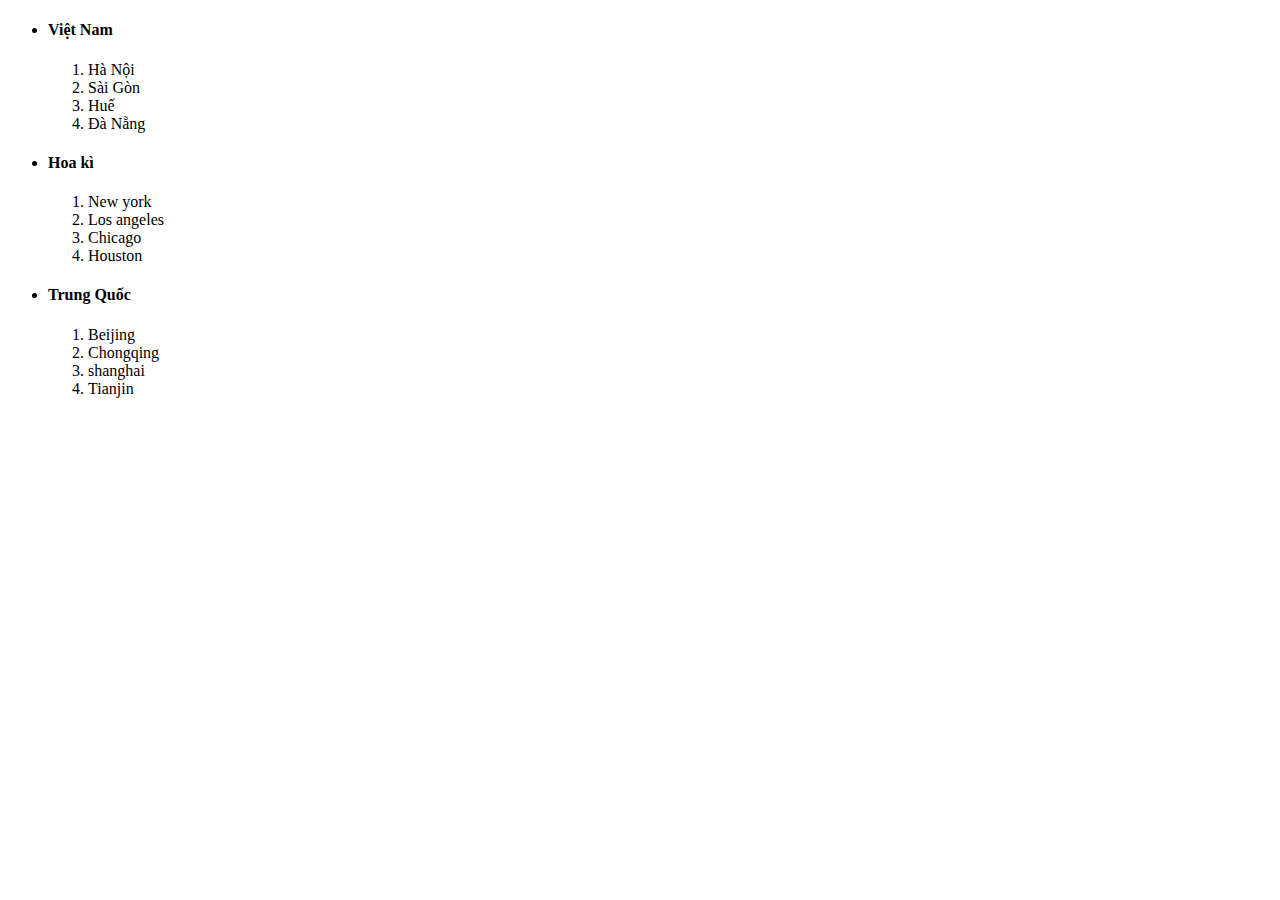
<file: danhsach.html>
<!DOCTYPE html>
<html lang="en">
<head>
    <meta charset="UTF-8">
    <title>tao danh sach bang html</title>
</head>
<body>
  <ul>
      <li><h4>Việt Nam</h4>
          <ol type="1">
              <li>Hà Nội</li>
              <li>Sài Gòn</li>
              <li>Huế</li>
              <li>Đà Nẵng</li>
          </ol>
      </li>
      <li><h4>Hoa kì</h4>
          <ol type="1">
              <li>New york</li>
              <li>Los angeles</li>
              <li>Chicago</li>
              <li>Houston</li>
          </ol>
      </li>
      <li><h4>Trung Quốc</h4>
          <ol type="1">
              <li>Beijing</li>
              <li>Chongqing</li>
              <li>shanghai</li>
              <li>Tianjin</li>
          </ol>
      </li>
  </ul>

</body>
</html>
</file>
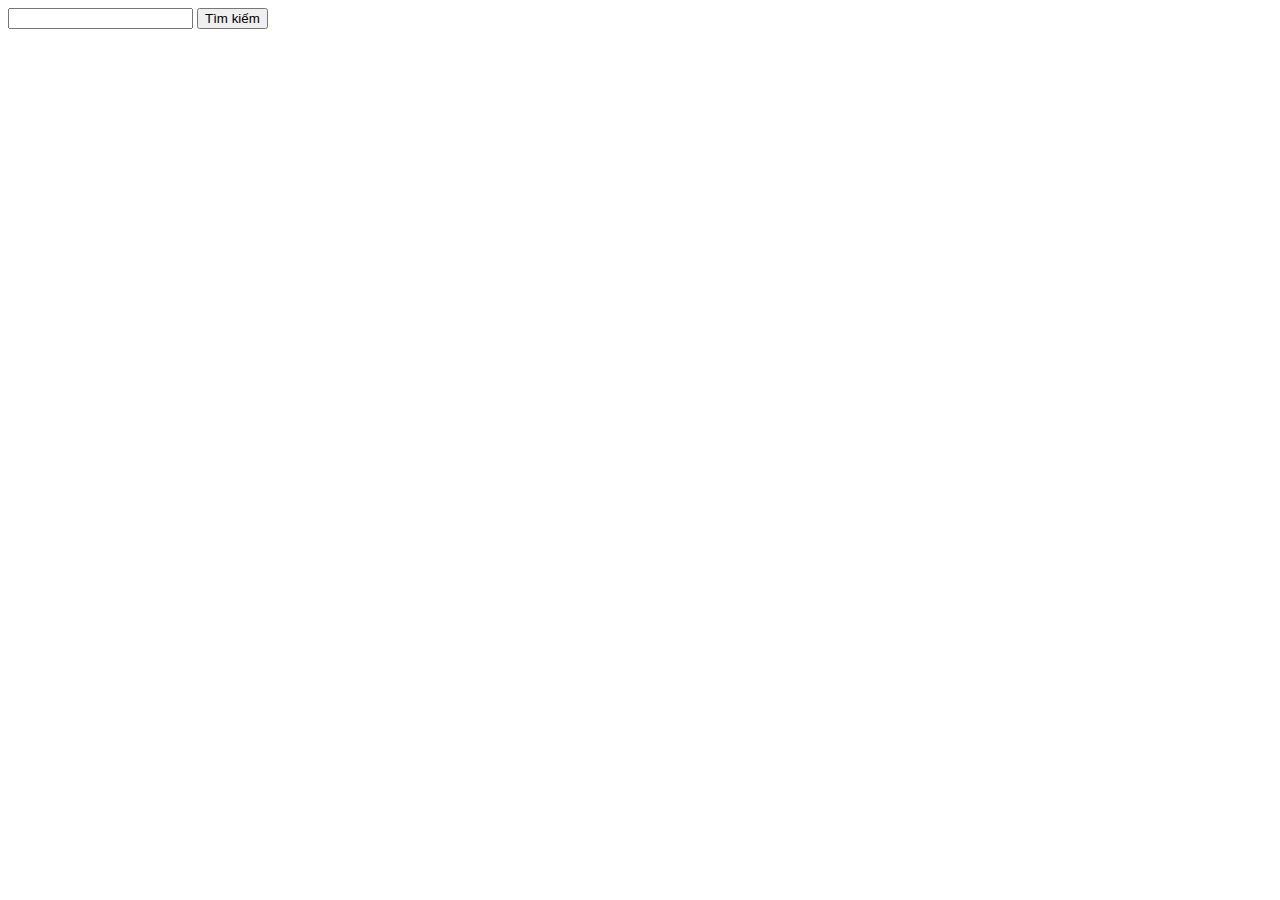
<file: formtimkiem.html>
<!DOCTYPE html>
<html lang="en">
<head>
    <meta charset="UTF-8">
    <title>Tìm kiếm google</title>
</head>
<body>
    <form action="http://www.google.com.vn/seach" method="get">
        <input type="text" name="q" />
        <input type="submit" value="Tìm kiếm">
    </form>

</body>
</html>
</file>
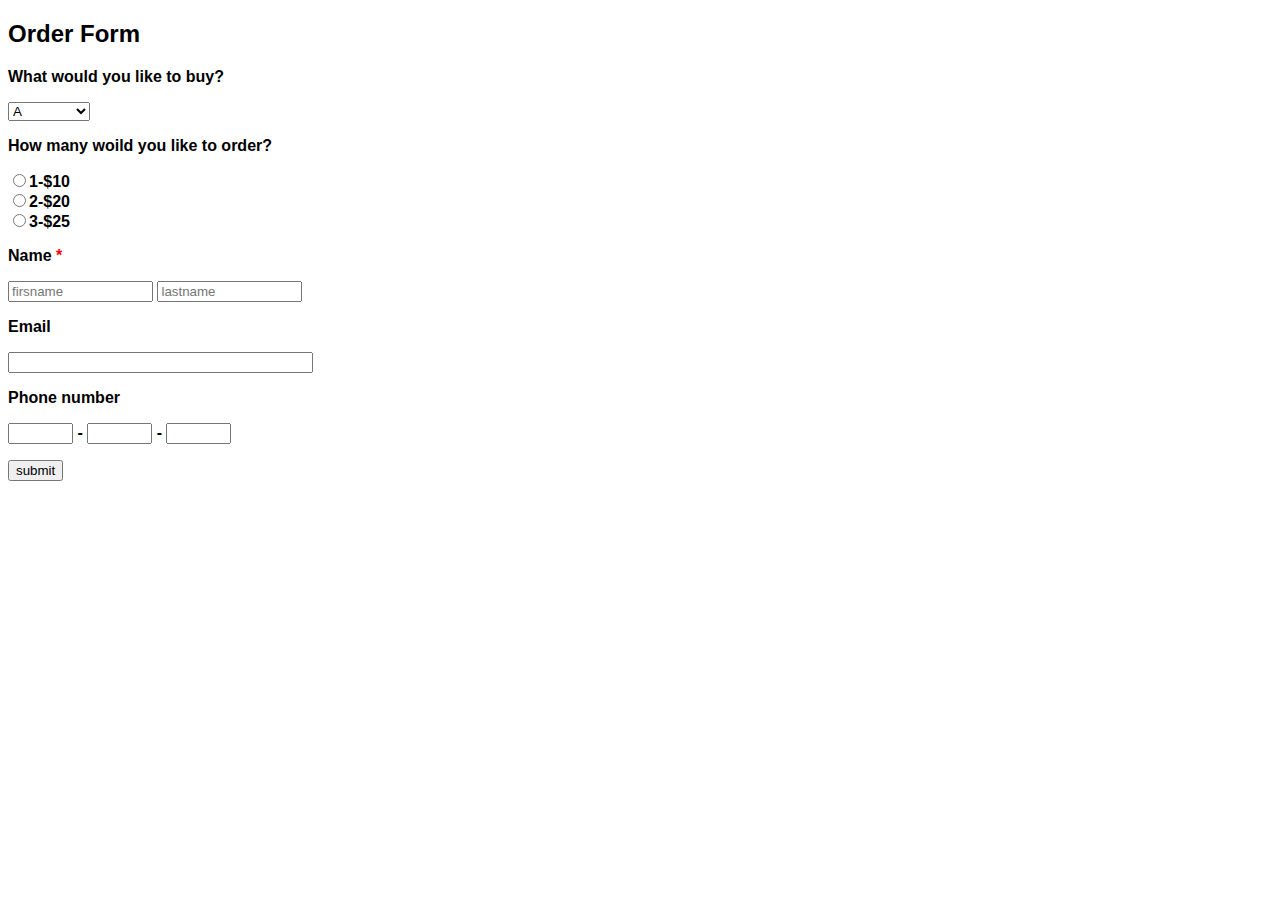
<file: simpleform.html>
<!DOCTYPE html>
<html lang="en">
<head>
    <meta charset="UTF-8">
    <title>simpleform.html</title>
    <style> .content{
        font-family: "lucida grande", "lucida sans unicode", tohoma, sans-serif;
        font-weight: bold;
    }

    </style>
</head>
<body>
<form action="simpleform.html" method="get" class="content">
   <h2>Order Form</h2>
   <p>What would you like to buy?</p>
   <select>
       <option value=" ">A</option>
       <option>B (+ 0,5$)</option>
       <option>C (+ 0,5$)</option>
   </select>
   <p>How many woild you like to order?</p>
   <input type="radio" name="rd">1-$10<br>
   <input type="radio" name="rd">2-$20<br>
   <input type="radio" name="rd">3-$25<br>
   <p>Name <span style="color: red">*</span></p>
   <input type="text" name="firsname" placeholder="firsname" size="15">
   <input type="text" name="lastname" placeholder="lastname" size="15">
   <p>Email</p>
   <input type="text" name="email" size="35">
   <p>Phone number</p>
   <input type="text" name="phone1" size="5" /> -
   <input type="text" name="phone2" size="5" /> -
   <input type="text" name="phone3" size="5" />
   <p><input type="button" name="btsubmit" value="submit" /></p>
</form>
</body>
</html>
</file>
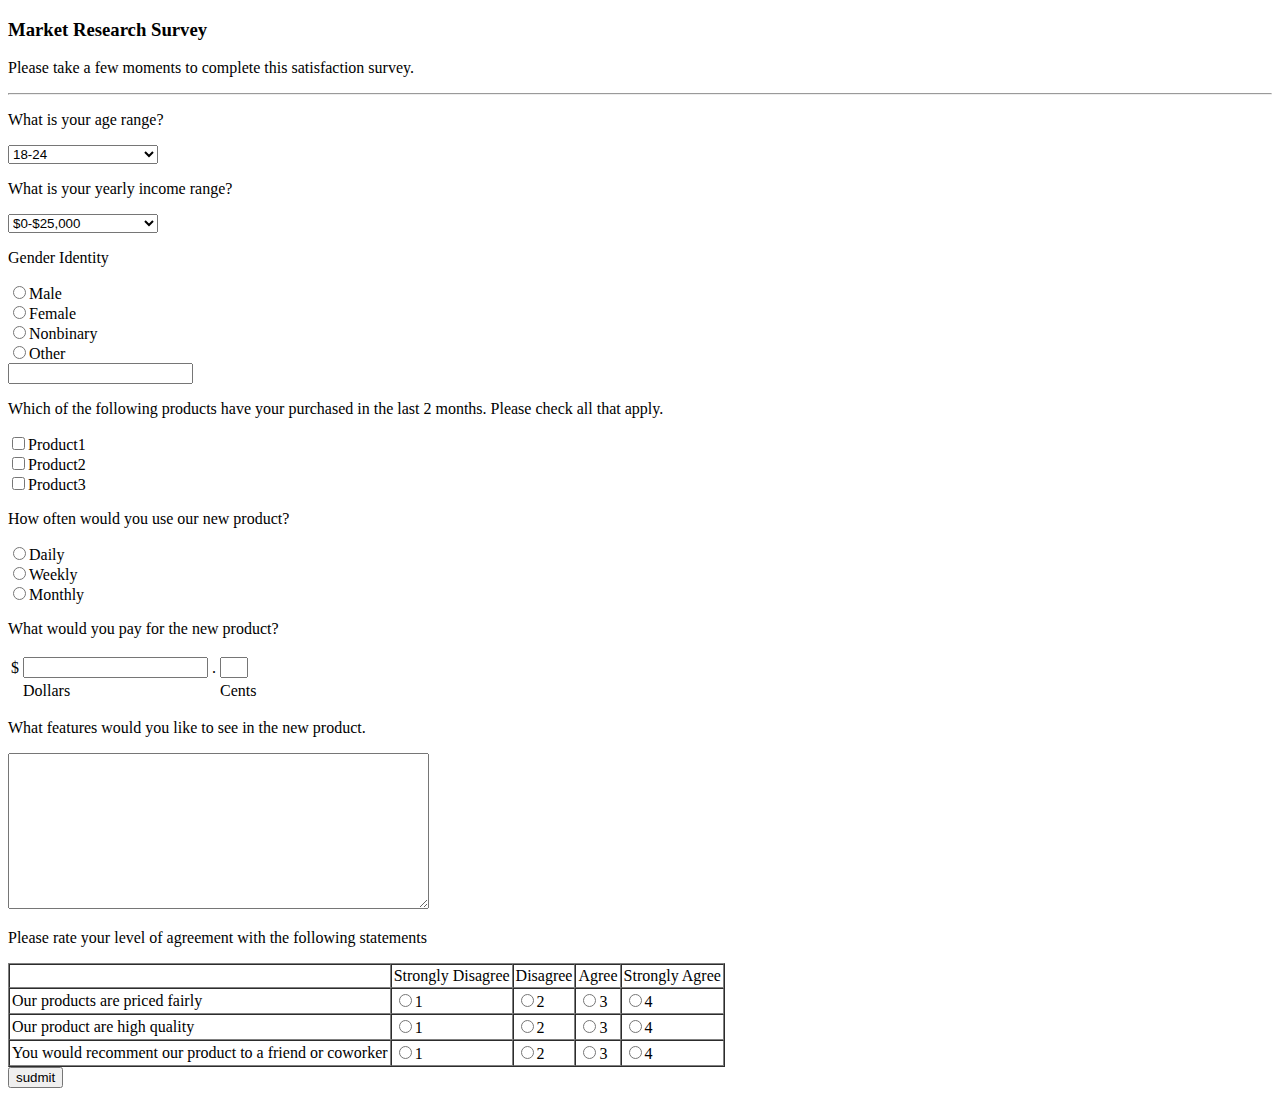
<file: survey (copy).html>
<!DOCTYPE html>
<html lang="en">
<head>
    <meta charset="UTF-8">
    <title>Lấy survey khách hàng</title>
</head>
<tr>
    <h3>Market Research Survey</h3>
    <p>Please take a few moments to complete this satisfaction survey.</p>
    <hr>
    <p>What is your age range?</p>
    <select style="width: 150px">
        <option>18-24</option>
        <option>25-34</option>
        <option>35-50</option>
        <option>50+</option>
    </select>
    <p>What is your yearly income range?</p>
    <select style="width: 150px">
        <option>$0-$25,000</option>
        <option>$25,001-$50,000</option>
        <option>$50,001-$100,000</option>
        <option>$100,000+</option>
    </select>
    <p>Gender Identity</p>
    <div><input type="radio" name="radio">Male</div>
    <div><input type="radio" name="radio">Female</div>
    <div><input type="radio" name="radio">Nonbinary</div>
    <div><input type="radio" name="radio">Other</div>
    <input type="text">
    <p>Which of the following products have your purchased in the last 2 months. Please check all that apply.</p>
    <div><input type="checkbox">Product1</div>
    <div><input type="checkbox">Product2</div>
    <div><input type="checkbox">Product3</div>
    <p>How often would you use our new product?</p>
    <div><input type="radio" name="time">Daily</div>
    <div><input type="radio" name="time">Weekly</div>
    <div><input type="radio" name="time">Monthly</div>
    <p>What would you pay for the new product?</p>
    <table>
        <tr>
            <td>$</td>
            <td><input type="text"></td>
            <td>.</td>
            <td><input type="text" style="width: 20px"></td>
        </tr>
        <tr>
            <td></td>
            <td>Dollars</td>
            <td></td>
            <td>Cents</td>
        </tr>
    </table>
    <p>What features would you like to see in the new product.</p>
    <textarea cols="50" rows="10"></textarea>
    <p>Please rate your level of agreement with the following statements</p>
    <table border="1" cellpadding="2" cellspacing="0">
        <tr>
            <td></td>
            <td>Strongly Disagree</td>
            <td>Disagree</td>
            <td>Agree</td>
            <td>Strongly Agree</td>
        </tr>
        <tr>
            <td>Our products are priced fairly</td>
            <td><input type="radio" name="radio">1</td>
            <td><input type="radio" name="radio">2</td>
            <td><input type="radio" name="radio">3</td>
            <td><input type="radio" name="radio">4</td>
        </tr>
        <tr>
            <td>Our product are high quality</td>
            <td><input type="radio" name="radio">1</td>
            <td><input type="radio" name="radio">2</td>
            <td><input type="radio" name="radio">3</td>
            <td><input type="radio" name="radio">4</td>
        </tr>
        <tr>
            <td>You would recomment our product to a friend or coworker</td>
            <td><input type="radio" name="radio">1</td>
            <td><input type="radio" name="radio">2</td>
            <td><input type="radio" name="radio">3</td>
            <td><input type="radio" name="radio">4</td>
        </tr>
    </table>
    <input type="submit" name="sudmit" value="sudmit">
    </body>
</html>
</file>
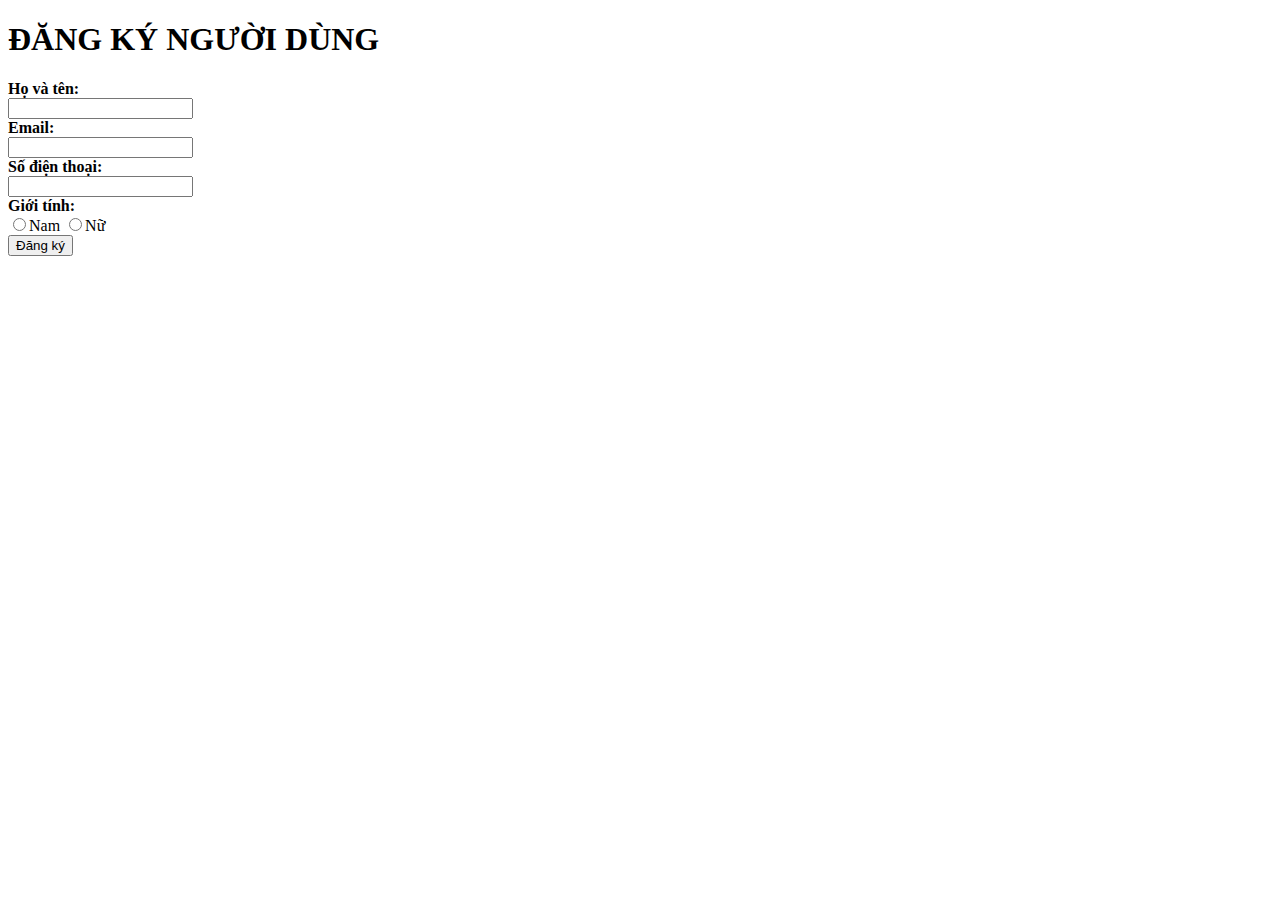
<file: formdangkynguoidung/dangkynguoidung.html>
<!DOCTYPE html>
<html lang="en">
<head>
    <meta charset="UTF-8">
    <title>FORM ĐĂNG KÝ NGƯỜI DÙNG</title>
</head>
<body>
<h1>ĐĂNG KÝ NGƯỜI DÙNG</h1>
<b>Họ và tên:</b><br>
<input type="text" name="name"><br>
<b>Email:</b><br>
<input type="text" name="enail"><br>
<b>Số điện thoại:</b><br>
<input type="text" name="number"><br>
<b>Giới tính:</b><br>
<input type="radio" name="gioitinh">Nam
<input type="radio" name="gioitinh">Nữ<br>
<button type="button">Đăng ký</button>

</body>
</html>
</file>
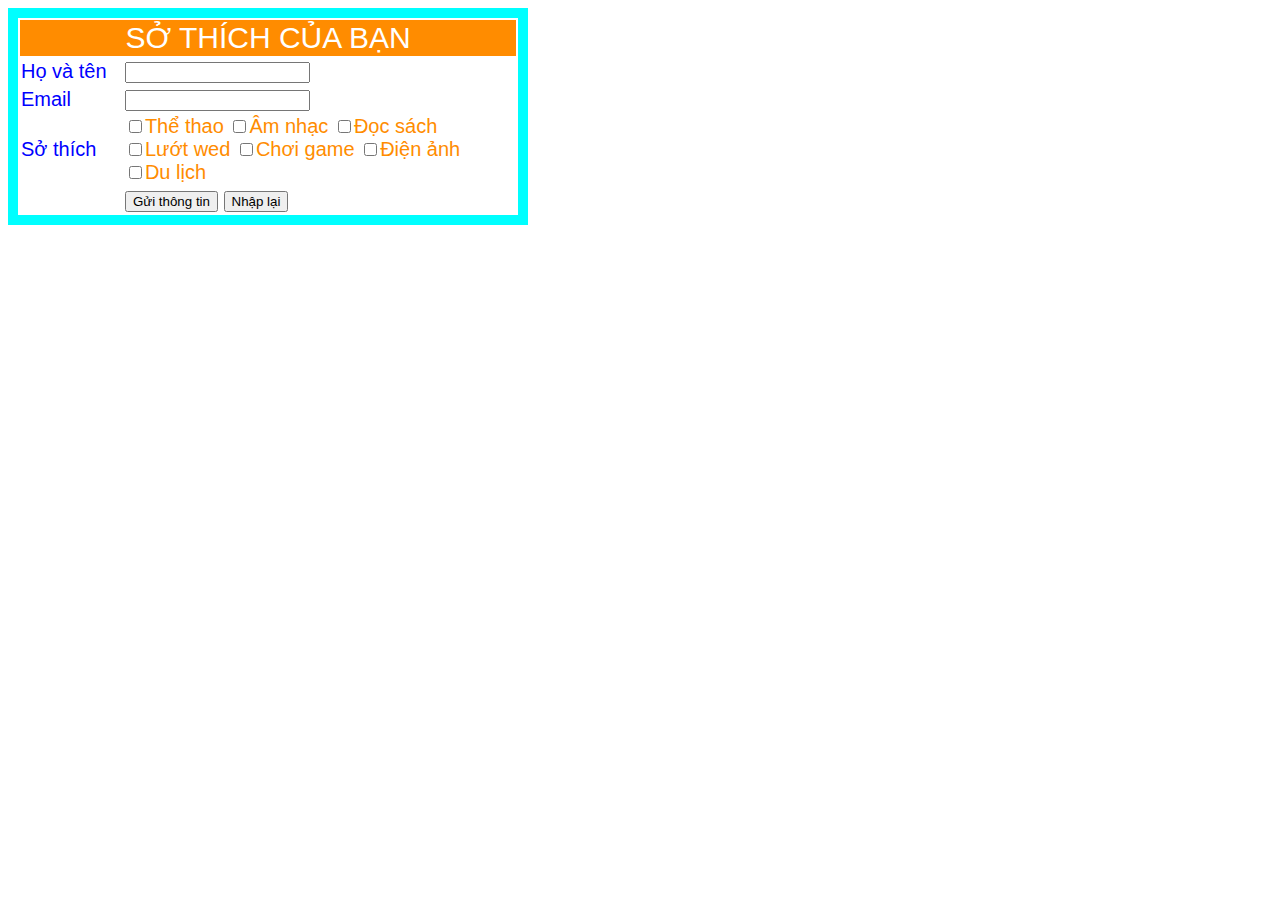
<file: formsothich/formsothich.html>
<!DOCTYPE html>
<html lang="en">
<head>
    <meta charset="UTF-8">
    <title>Sở thích cá nhân</title>
    <link type="text/css" rel="stylesheet" href="formsothich.css"
</head>
<body>
<div id="content">
    <table>
        <tr>
            <td colspan="2" id="title">SỞ THÍCH CỦA BẠN</td>
        </tr>
        <tr>
            <td class="title1">Họ và tên</td>
            <td><input type="text"></td>
        <tr>
            <td class="title1">Email</td>
            <td><input type="text"></td>
        </tr>
        <tr>
            <td class="title1">Sở thích</td>
            <td id="sothich"><input type="checkbox" name="sothich">Thể thao
                <input type="checkbox" name="sothich">Âm nhạc
                <input type="checkbox" name="sothich">Đọc sách<br>
                <input type="checkbox" name="sothich">Lướt wed
                <input type="checkbox" name="sothich">Chơi game
                <input type="checkbox" name="sothich">Điện ảnh<br>
                <input type="checkbox" name="sothich">Du lịch<br>
            </td>
        </tr>
        <tr>
            <td></td>
            <td>
                <button type="button">Gửi thông tin</button>
                <button type="button">Nhập lại</button>
            </td>
        </tr>
</div>
</body>
</html>
</file>
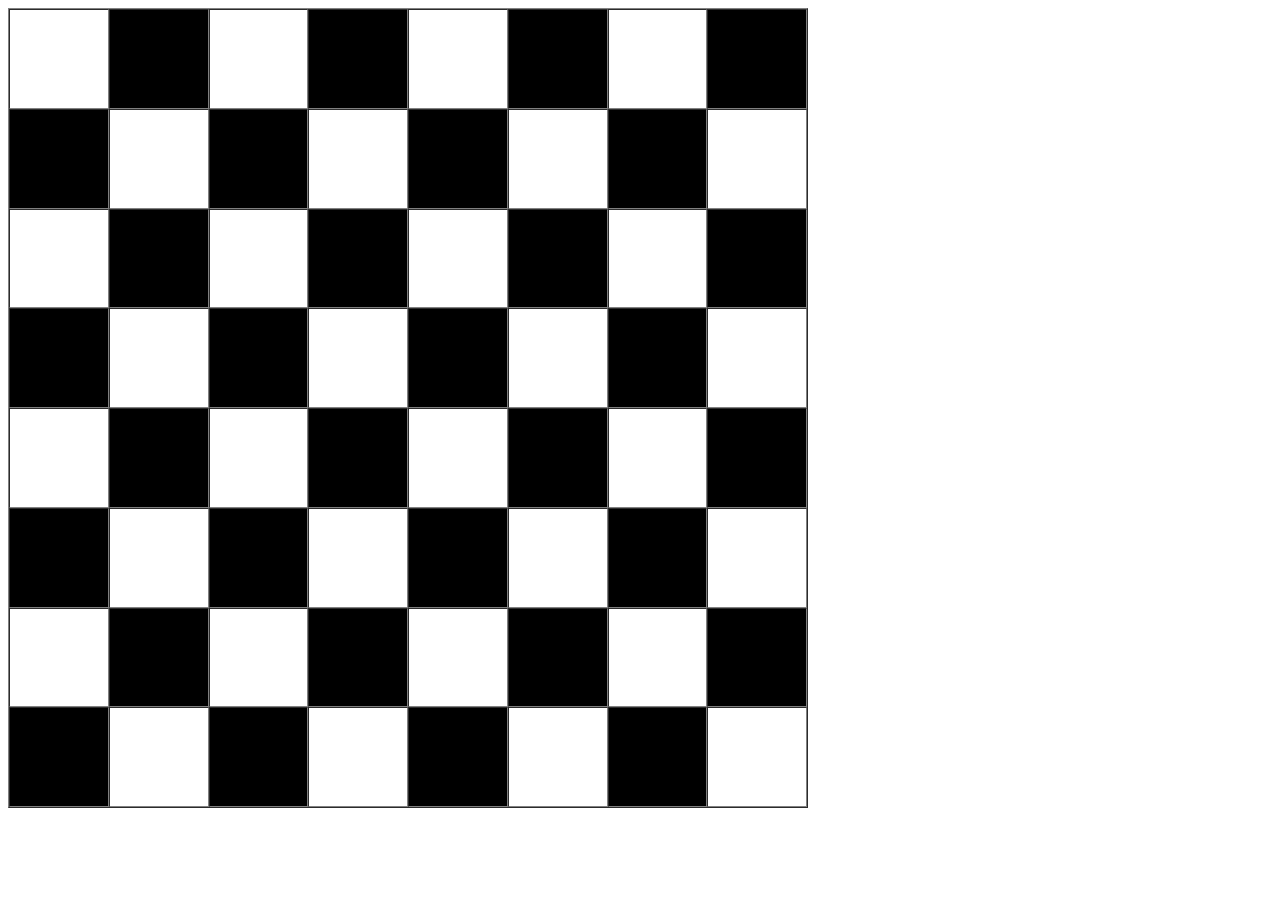
<file: tablenagcao.html/banco.html>
<!DOCTYPE html>
<html lang="en">
<head>
    <meta charset="UTF-8">
    <title>Bàn cờ vua</title>
    <link rel="stylesheet" href="banco.css">
</head>
<body>
<div id="padding">
    <div id="content">
        <table border="1" cellspacing="0">
            <tr>
                <td></td>
                <td class="color"></td>
                <td></td>
                <td class="color"></td>
                <td></td>
                <td class="color"></td>
                <td></td>
                <td class="color"></td>
            </tr>
            <tr>
                <td class="color"></td>
                <td></td>
                <td class="color"></td>
                <td></td>
                <td class="color"></td>
                <td></td>
                <td class="color"></td>
                <td></td>
            </tr>
            <tr>
                <td></td>
                <td class="color"></td>
                <td></td>
                <td class="color"></td>
                <td></td>
                <td class="color"></td>
                <td></td>
                <td class="color"></td>
            </tr>
            <tr>
                <td class="color"></td>
                <td></td>
                <td class="color"></td>
                <td></td>
                <td class="color"></td>
                <td></td>
                <td class="color"></td>
                <td></td>
            </tr>
            <tr>
                <td></td>
                <td class="color"></td>
                <td></td>
                <td class="color"></td>
                <td></td>
                <td class="color"></td>
                <td></td>
                <td class="color"></td>
            </tr>
            <tr>
                <td class="color"></td>
                <td></td>
                <td class="color"></td>
                <td></td>
                <td class="color"></td>
                <td></td>
                <td class="color"></td>
                <td></td>
            </tr>
            <tr>
                <td></td>
                <td class="color"></td>
                <td></td>
                <td class="color"></td>
                <td></td>
                <td class="color"></td>
                <td></td>
                <td class="color"></td>
            </tr>
            <tr>
                <td class="color"></td>
                <td></td>
                <td class="color"></td>
                <td></td>
                <td class="color"></td>
                <td></td>
                <td class="color"></td>
                <td></td>
            </tr>
        </table>
    </div>
</div>
</body>
</html>
</file>
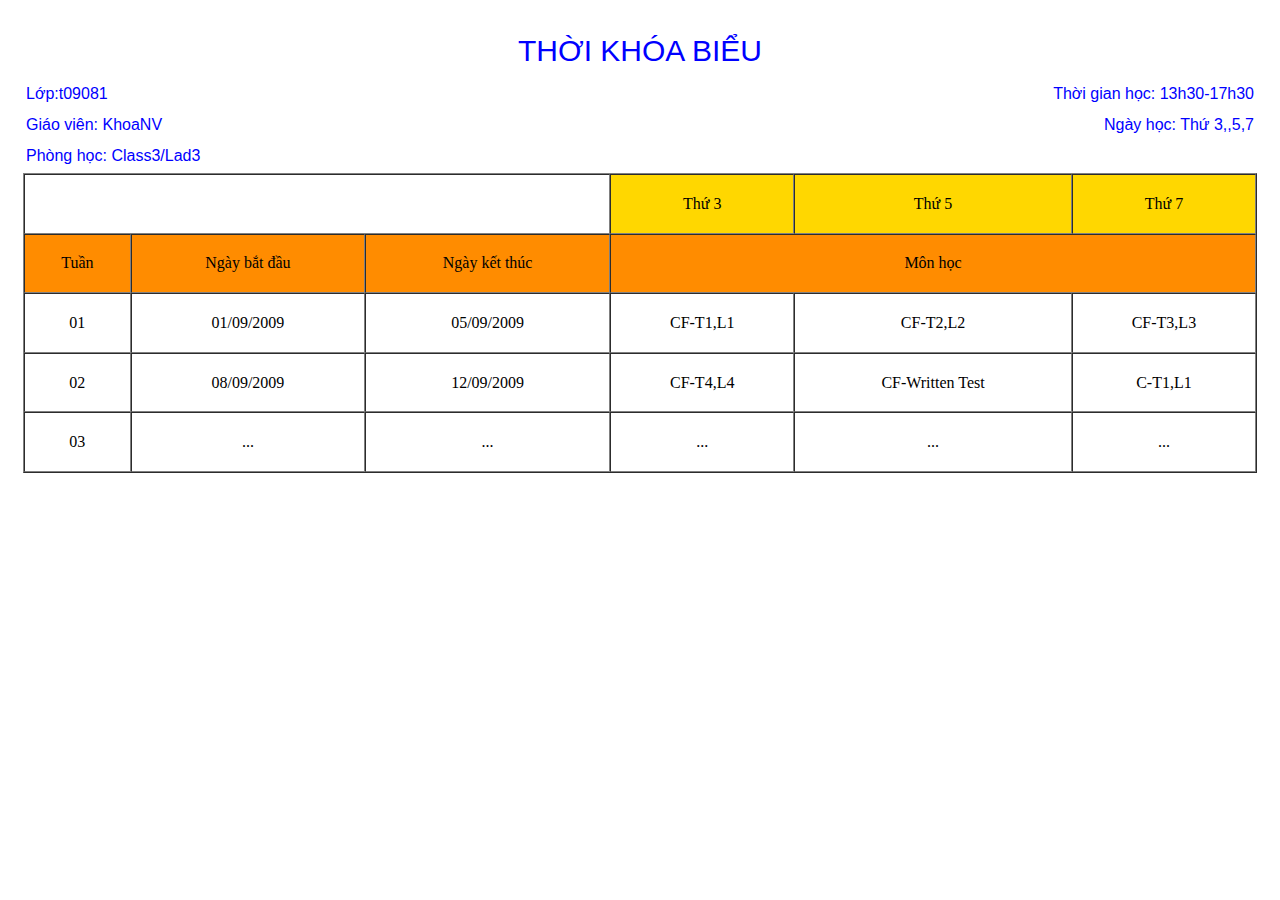
<file: TKBnangcao/TKBnangcao.html>
<!DOCTYPE html>
<html lang="en">
<head>
    <meta charset="UTF-8">
    <title>Thời khóa biểu nâng cao</title>
    <link rel="stylesheet" href="TKBnangcao.css">
</head>
<body>
<div>
    <table id="table1">
        <tr>
            <td colspan="3" id="title">THỜI KHÓA BIỂU</td>
        </tr>
        <tr>
            <td>Lớp:t09081</td>
            <td></td>
            <td class="time">Thời gian học: 13h30-17h30</td>
        </tr>
        <tr>
            <td>Giáo viên: KhoaNV</td>
            <td></td>
            <td class="time">Ngày học: Thứ 3,,5,7</td>
        </tr>
        <tr>
            <td>Phòng học: Class3/Lad3</td>
            <td></td>
            <td></td>
        </tr>
    </table>
    <table id="table2" border="1" cellspacing="0" cellpadding="5px">
        <tr>
            <td colspan="3"></td>
            <td class="date">Thứ 3</td>
            <td class="date">Thứ 5</td>
            <td class="date">Thứ 7</td>
        </tr>
        <tr id="tr2">
            <td>Tuần</td>
            <td>Ngày bắt đầu</td>
            <td>Ngày kết thúc</td>
            <td colspan="3">Môn học</td>
        </tr>
        <tr>
            <td>01</td>
            <td>01/09/2009</td>
            <td>05/09/2009</td>
            <td>CF-T1,L1</td>
            <td>CF-T2,L2</td>
            <td>CF-T3,L3</td>
        </tr>
        <tr>
            <td>02</td>
            <td>08/09/2009</td>
            <td>12/09/2009</td>
            <td>CF-T4,L4</td>
            <td>CF-Written Test</td>
            <td>C-T1,L1</td>
        </tr>
        <tr>
            <td>03</td>
            <td>...</td>
            <td>...</td>
            <td>...</td>
            <td>...</td>
            <td>...</td>
        </tr>
    </table>
    <div>
</body>
</html>
</file>
<file: formsothich/formsothich.css>
body{
    font-family: sans-serif;
    font-size: 20px;
}
#content{
    width: 500px;
    background-color: white;
    border: 10px solid #00ffff;
}
#title{
    background-color: darkorange;
    width: 500px;
    font-size: 30px;
    color: white;
    text-align: center;
}
.title1{
    color: blue;
}
#sothich{
    color: darkorange;
}
</file>
<file: tablenagcao.html/banco.css>
table{
    width: 800px;
    height: 800px;
}
.color{
    background-color: black;
}

#padding{
    text-align: center;
}
</file>
<file: TKBnangcao/TKBnangcao.css>
#table2{
    width: 100%;
    height: 300px;
}
.date{
    background-color: gold;
}
#tr2{
    background-color: darkorange;
}
#table2 td{
    text-align: center;
}
#table1{
    width: 100%;
    height: 150px;
}
#title{
    font-family: sans-serif;
    font-size: 30px;
    color: blue;
    text-align: center;
}
#table1 tr td{
    font-family: sans-serif;
    color: blue;
}
.time{
    text-align: right;
}
div{
    padding: 15px;
}
</file>
